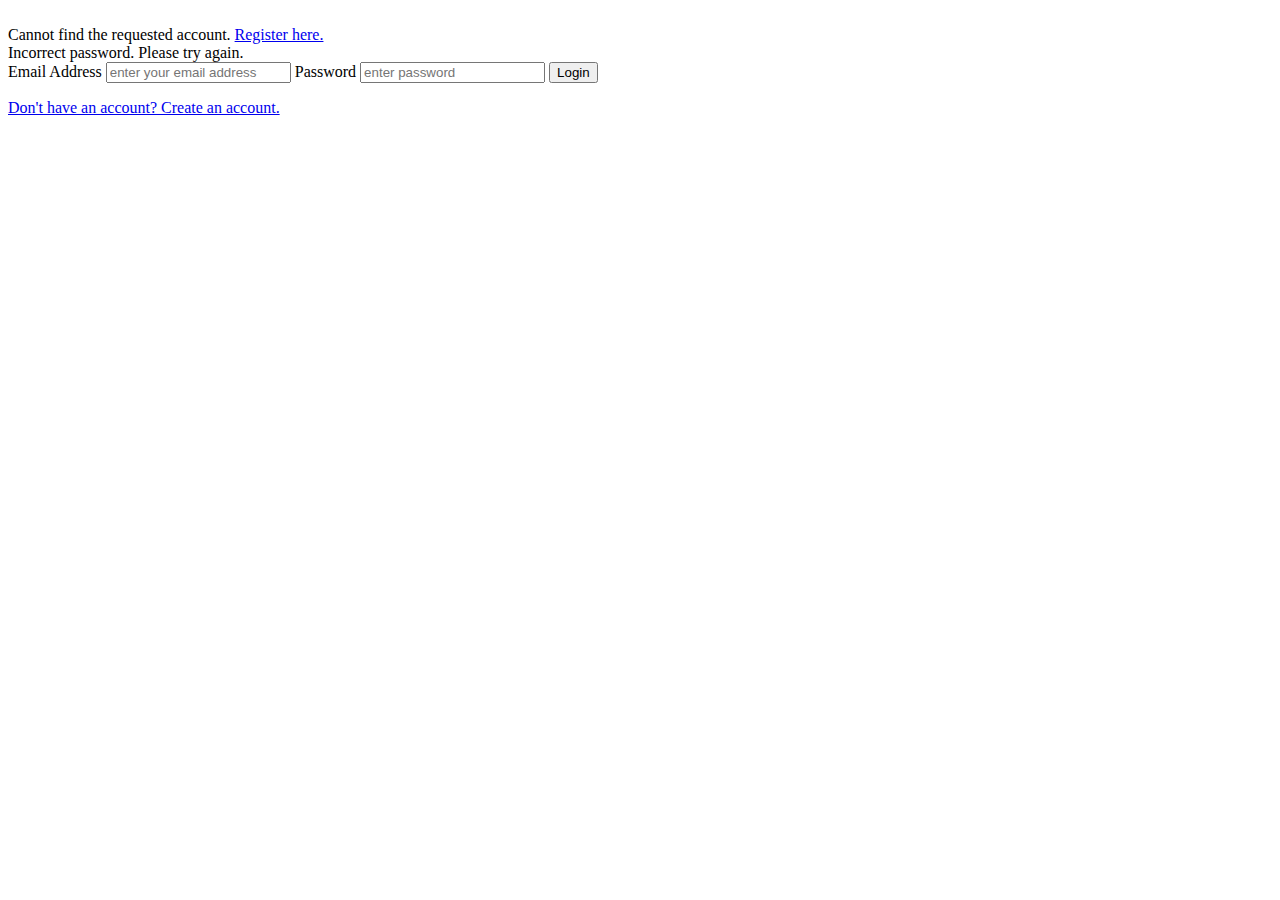
<file: src/main/resources/templates/index.html>
<!DOCTYPE html>
<html lang="en">
<head>
	<meta charset="UTF-8">
	<meta http-equiv="X-UA-Compatible" content="IE=edge">
	<meta name="viewport" content="width=device-width, initial-scale=1.0">
	<title>Login</title>
	<!-- css -->
	<link th:href="@{'/libraries/bootstrap/css/bootstrap.min.css'}" rel="stylesheet">
	<link rel="stylesheet" th:href="@{'/css/app.css'}">
</head>
<body>
	<div class="login__wrapper bg-light d-flex justify-content-center align-items-center m-0 px-md-0 px-3">
		<div class="login__column col-lg-4 col-md-8 col-12 bg-white shadow p-md-5 pb-md-4 p-4 pb-3">
			<div class="d-flex justify-content-center mb-3">
				<img class="login__logo" th:src="@{'/images/logo.png'}" alt="" srcset="">
			</div>
		   	<form action="/" method="post">
				<div class="login__errorMessage" th:if="${status == 0}">
					Cannot find the requested account. 
					<a class="text-decoration-none" href="/register">Register here.</a>
				</div>
				<div class="login__errorMessage" th:if="${status == 1}">
					Incorrect password. Please try again.
				</div>
				<label for="email">Email Address</label>
				<input id="email" type="email" name="email" class="form-control" placeholder="enter your email address" required />
				<label for="password" class="mt-2">Password</label>
				<input id="password" type="password" name="password" class="form-control" placeholder="enter password" required />
				<button class="btn btn-dark mt-2">Login</button>
			</form>
			<p class="text-primary text-center mt-3">
				<a class="text-decoration-none login__register" href="/register">Don't have an account? Create an account.</a>
			</p>
		</div>
	</div>
</body>
</html>
</file>
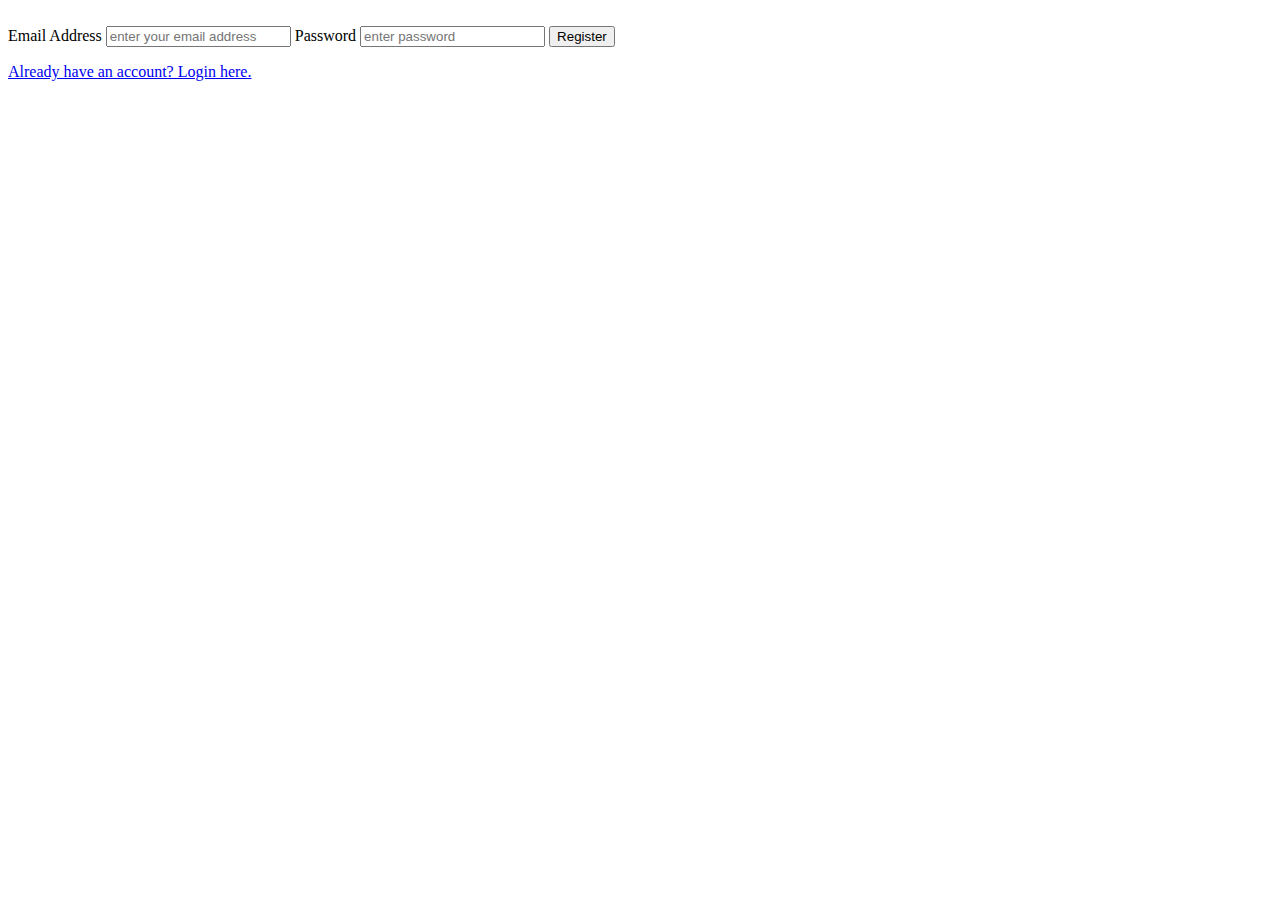
<file: src/main/resources/templates/register.html>
<!DOCTYPE html>
<html lang="en">
<head>
    <meta charset="UTF-8">
    <meta http-equiv="X-UA-Compatible" content="IE=edge">
    <meta name="viewport" content="width=device-width, initial-scale=1.0">
    <title>Register</title>
    <!-- css -->
	<link th:href="@{'/libraries/bootstrap/css/bootstrap.min.css'}" rel="stylesheet">
	<link rel="stylesheet" th:href="@{'/css/app.css'}">
</head>
<body>
    <div class="register__wrapper bg-light d-flex justify-content-center align-items-center px-md-0 px-3">
        <div class="register__column col-lg-4 col-md-8 col-12 bg-white shadow p-md-5 pb-md-4 p-4 pb-3">
            <div class="d-flex justify-content-center mb-3">
				<img class="login__logo" th:src="@{'/images/logo.png'}" alt="" srcset="">
			</div>
            <form action="/register" method="post">
                <label for="email">Email Address</label>
			    <input id="email" type="email" name="email" class="form-control" placeholder="enter your email address" required />
			    <label for="password" class="mt-2">Password</label>
			    <input id="password" type="password" name="password" class="form-control" placeholder="enter password" required />
			    <button class="btn btn-dark mt-2">Register</button>
            </form>
            <p class="text-primary text-center mt-3">
				<a class="text-decoration-none login__register" href="/">Already have an account? Login here.</a>
			</p>
        </div>
    </div>
</body>
</html>
</file>
